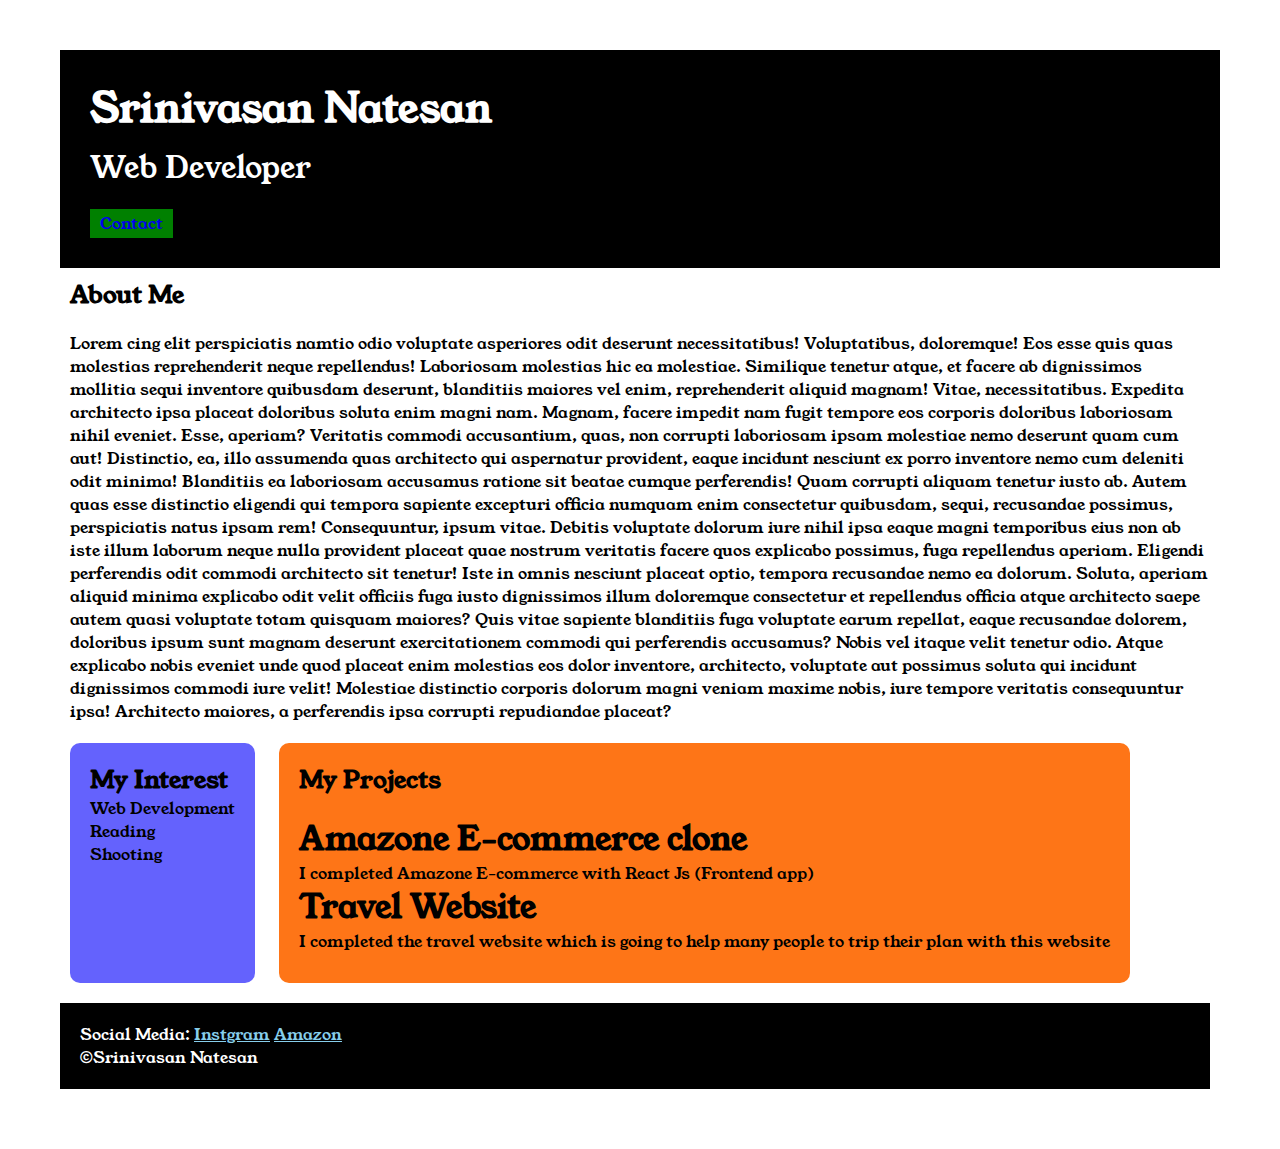
<file: index.html>
<!DOCTYPE html>
<html>
<head>
    <title>Portfolio</title>
    <link rel="stylesheet" href="style.css">
    <link rel="preconnect" href="https://fonts.googleapis.com">
<link rel="preconnect" href="https://fonts.gstatic.com" crossorigin>
<link href="https://fonts.googleapis.com/css2?family=Young+Serif&display=swap" rel="stylesheet">
</head>
<body>
    <div class="container">
    <div class="section-one">
        <h1 class="section-one__name">Srinivasan Natesan</h1>
        <p class="section-one__role">Web Developer</p>
        <a class="section-one__contact" href="contact.html">Contact</a>
        
    </div>


<div class="section-two">   
<h2 class="section-two__title">About Me</h2>
<p class="section-two__desc">Lorem cing elit perspiciatis namtio odio voluptate asperiores odit deserunt necessitatibus! Voluptatibus, doloremque! Eos esse quis quas molestias reprehenderit neque repellendus! Laboriosam molestias hic ea molestiae. Similique tenetur atque, et facere ab dignissimos mollitia sequi inventore quibusdam deserunt, blanditiis maiores vel enim, reprehenderit aliquid magnam! Vitae, necessitatibus. Expedita architecto ipsa placeat doloribus soluta enim magni nam. Magnam, facere impedit nam fugit tempore eos corporis doloribus laboriosam nihil eveniet. Esse, aperiam? Veritatis commodi accusantium, quas, non corrupti laboriosam ipsam molestiae nemo deserunt quam cum aut! Distinctio, ea, illo assumenda quas architecto qui aspernatur provident, eaque incidunt nesciunt ex porro inventore nemo cum deleniti odit minima! Blanditiis ea laboriosam accusamus ratione sit beatae cumque perferendis! Quam corrupti aliquam tenetur iusto ab. Autem quas esse distinctio eligendi qui tempora sapiente excepturi officia numquam enim consectetur quibusdam, sequi, recusandae possimus, perspiciatis natus ipsam rem! Consequuntur, ipsum vitae. Debitis voluptate dolorum iure nihil ipsa eaque magni temporibus eius non ab iste illum laborum neque nulla provident placeat quae nostrum veritatis facere quos explicabo possimus, fuga repellendus aperiam. Eligendi perferendis odit commodi architecto sit tenetur! Iste in omnis nesciunt placeat optio, tempora recusandae nemo ea dolorum. Soluta, aperiam aliquid minima explicabo odit velit officiis fuga iusto dignissimos illum doloremque consectetur et repellendus officia atque architecto saepe autem quasi voluptate totam quisquam maiores? Quis vitae sapiente blanditiis fuga voluptate earum repellat, eaque recusandae dolorem, doloribus ipsum sunt magnam deserunt exercitationem commodi qui perferendis accusamus? Nobis vel itaque velit tenetur odio. Atque explicabo nobis eveniet unde quod placeat enim molestias eos dolor inventore, architecto, voluptate aut possimus soluta qui incidunt dignissimos commodi iure velit! Molestiae distinctio corporis dolorum magni veniam maxime nobis, iure tempore veritatis consequuntur ipsa! Architecto maiores, a perferendis ipsa corrupti repudiandae placeat?</p>
</div>

<div class="section-three">
    <h2 class="section_three__title">My Interest</h2>
    <ul class="section_three__desc">
        <li>Web Development</li>
        <li>Reading</li>
        <li>Shooting</li>
    </ul>
</div>

<div class="section-four">

    <h2 class="section-four__title">My Projects</h2>
    <ul class="section-four__desc">
        <li> 
            <h1>Amazone E-commerce clone</h1>
            <p>I completed Amazone E-commerce with React Js (Frontend app)</p>
        </li>
        <li>
            <h1>Travel Website</h1>
            <p>I completed the travel website which is going to help many people to trip their plan with this website</p>
        </li>
    </ul>
</div>

<div class="section-five">
<p class="section-five__title">
    Social Media:
    <a href="https://www.instagram.com/">Instgram</a>
    <a href="https://www.amazon.com/">Amazon</a>
</p>
<p class="secton-five__desc">&copy;Srinivasan Natesan</p>
</div>

</div>
</body>
</html>
</file>
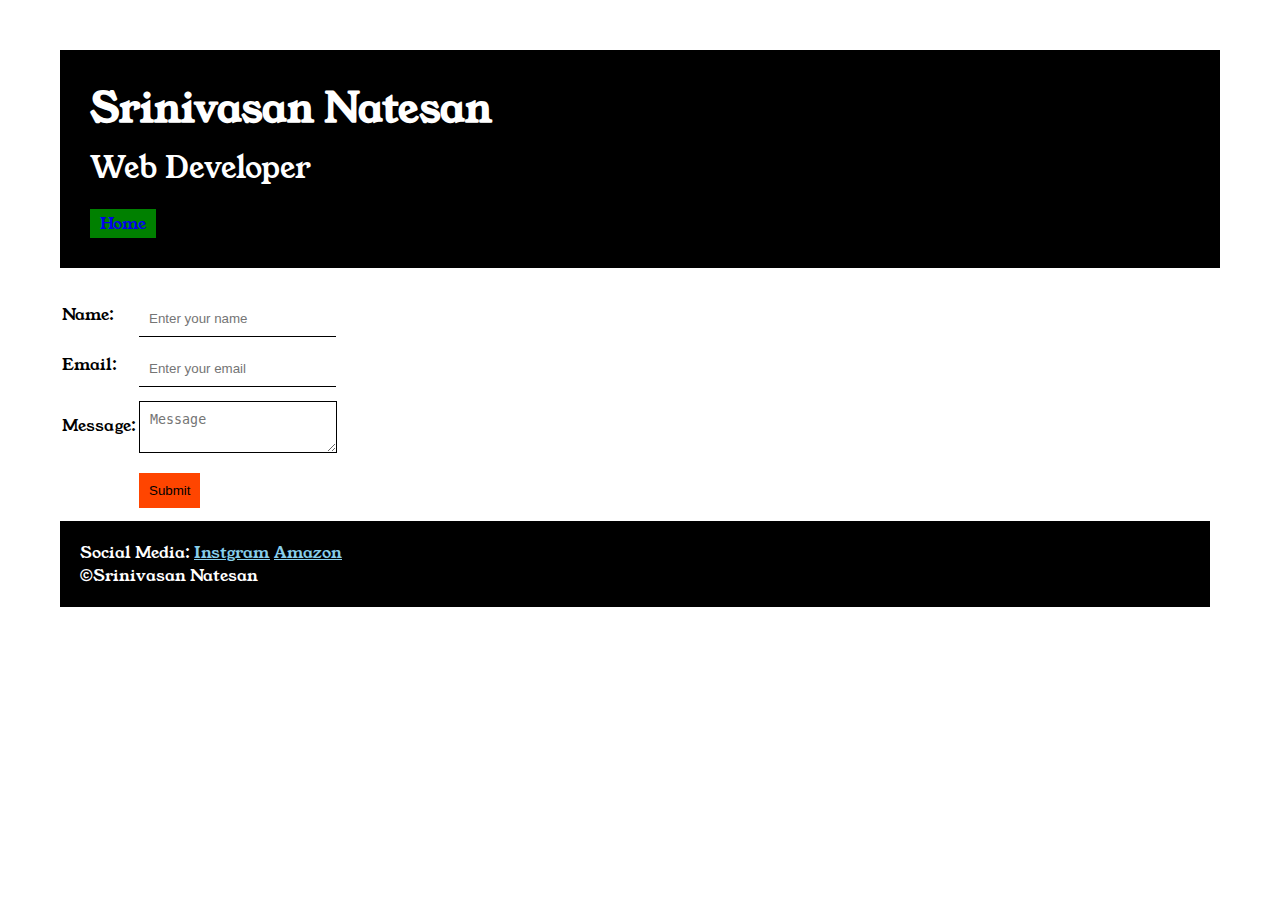
<file: contact.html>
<!DOCTYPE html>
<html>
<head>
    <title>Contact</title>
    <link rel="stylesheet" href="style.css">
    <link rel="preconnect" href="https://fonts.googleapis.com">
<link rel="preconnect" href="https://fonts.gstatic.com" crossorigin>
<link href="https://fonts.googleapis.com/css2?family=Young+Serif&display=swap" rel="stylesheet">    
</head>

<body>
    <div class="container">
    <div class="section-one">
        <h1 class="section-one__name">Srinivasan Natesan</h1>
        <p class="section-one__role">Web Developer</p>
        <a class="section-one__contact" href="index.html">Home</a>
        
    </div>
    <div class="contact-form">
<form>
    <table>
    <tr>
        <td>
            Name:
        </td>
        <td><input type="text" placeholder="Enter your name" class="contact-form__input"></td>
    </tr> 

    <tr>
        <td>
            Email:
        </td>
        <td>
            <input type="text" placeholder="Enter your email" class="contact-form__input">
        </td>
    </tr>
    


    <tr>
        <td>
            Message:
        </td>
        <td>
            <textarea placeholder="Message" class="contact-form__textarea"></textarea>
        </td>
    </tr>
    
    <tr>
        <td>

        </td>
        <td>
            <input type="submit" class="contact-form__submit">
        </td>
    </tr>
    </table>

    <div class="section-five">
        <p class="section-five__title">
            Social Media:
            <a href="https://www.instagram.com/">Instgram</a>
            <a href="https://www.amazon.com/">Amazon</a>
        </p>
        <p class="secton-five__desc">&copy;Srinivasan Natesan</p>
        </div>
</form>
</div>
</div>
</body>
</html>
</file>
<file: style.css>
*{
    padding-left: 0;
    margin: 0;
}
body{
        font-family: "Young Serif", serif;
        font-weight: 400;
        font-style: normal;  
        margin: 10px;
}
.container{
    padding: 30px;
    margin: 20px;
}
.section-one{
    background-color: black;
    color: white;
    padding: 20px;

}
.section-one__contact{
    text-decoration: none;
    background-color: green;
    columns: white;
    padding-left: 10px;
    padding-right: 10px;
    padding-bottom: 3px;
    padding-top: 3px;
    display: inline-block;
    margin: 10px;

}
.section-one__name{
    font-size: 40px;
    margin: 10px;
}
.section-one__role{
    font-size: 30px;
    margin: 10px;
}
.section-two,.section-three,.section-four,.section-five{
    margin: 10px;
}

.section-two__desc,.section-three__desc,.section-four__desc,.section-five__desc{
    margin-top: 20px;

}

.section-five{
    background-color: black;
    color: white;
    padding: 20px;
    margin-left: 0px;
    
}

.section-five__title a{
    color: skyblue;
}

.section-three li,.section-four li{
    list-style: none;
}

.section-three{
    background-color: #6462FD;
    color: black;
    padding: 20px;
    display: inline-block;
    border-radius: 10px;
    height: 200px;
    vertical-align: top;
}
.section-four{
    background-color: #FE7517;
    color: black;
    padding: 20px;
    display: inline-block;
    border-radius: 10px;
    height: 200px;
    vertical-align: top;
}

.contact-form{
    margin-top: 20px;
}
.contact-form__input,.contact-form__textarea,.contact-form__submit{
    margin-top: 10px;
}

.contact-form__input{
    padding: 10px;
    border: none;
    border-bottom: solid black 1px;
}

.contact-form__textarea{
    padding: 10px;
    border: none;
    border: solid black 1px;
}

.contact-form__submit{
    padding: 10px;
    background-color: orangered;
    color: black;
    border: none;
}
</file>
